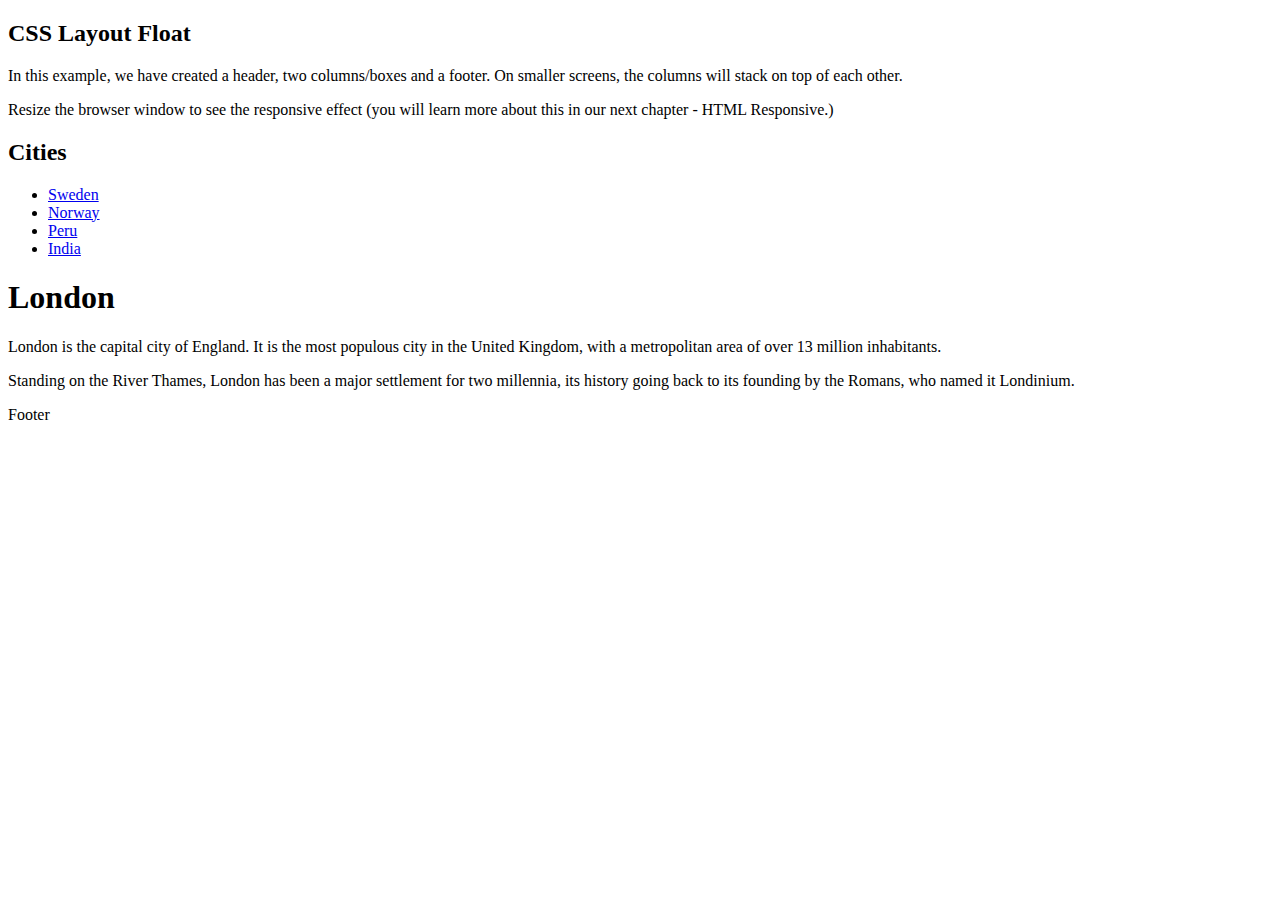
<file: test.html>
<!DOCTYPE html>
<html lang="en">
<head>
<title>CSS Template</title>
<meta charset="utf-8">
<meta name="viewport" content="width=device-width, initial-scale=1">
<style>
</style>
</head>
<body>

<h2>CSS Layout Float</h2>
<p>In this example, we have created a header, two columns/boxes and a footer. On smaller screens, the columns will stack on top of each other.</p>
<p>Resize the browser window to see the responsive effect (you will learn more about this in our next chapter - HTML Responsive.)</p>

<header>
  <h2>Cities</h2>
</header>

<section>
  <nav>
    <ul>
      <li><a href="#">Sweden</a></li>
      <li><a href="#">Norway</a></li>
      <li><a href="#">Peru</a></li>
      <li><a href="#">India</a></li>
    </ul>
  </nav>
  
  <article>
    <h1>London</h1>
    <p>London is the capital city of England. It is the most populous city in the  United Kingdom, with a metropolitan area of over 13 million inhabitants.</p>
    <p>Standing on the River Thames, London has been a major settlement for two millennia, its history going back to its founding by the Romans, who named it Londinium.</p>
  </article>
</section>

<footer>
  <p>Footer</p>
</footer>

</body>
</html>
</file>
